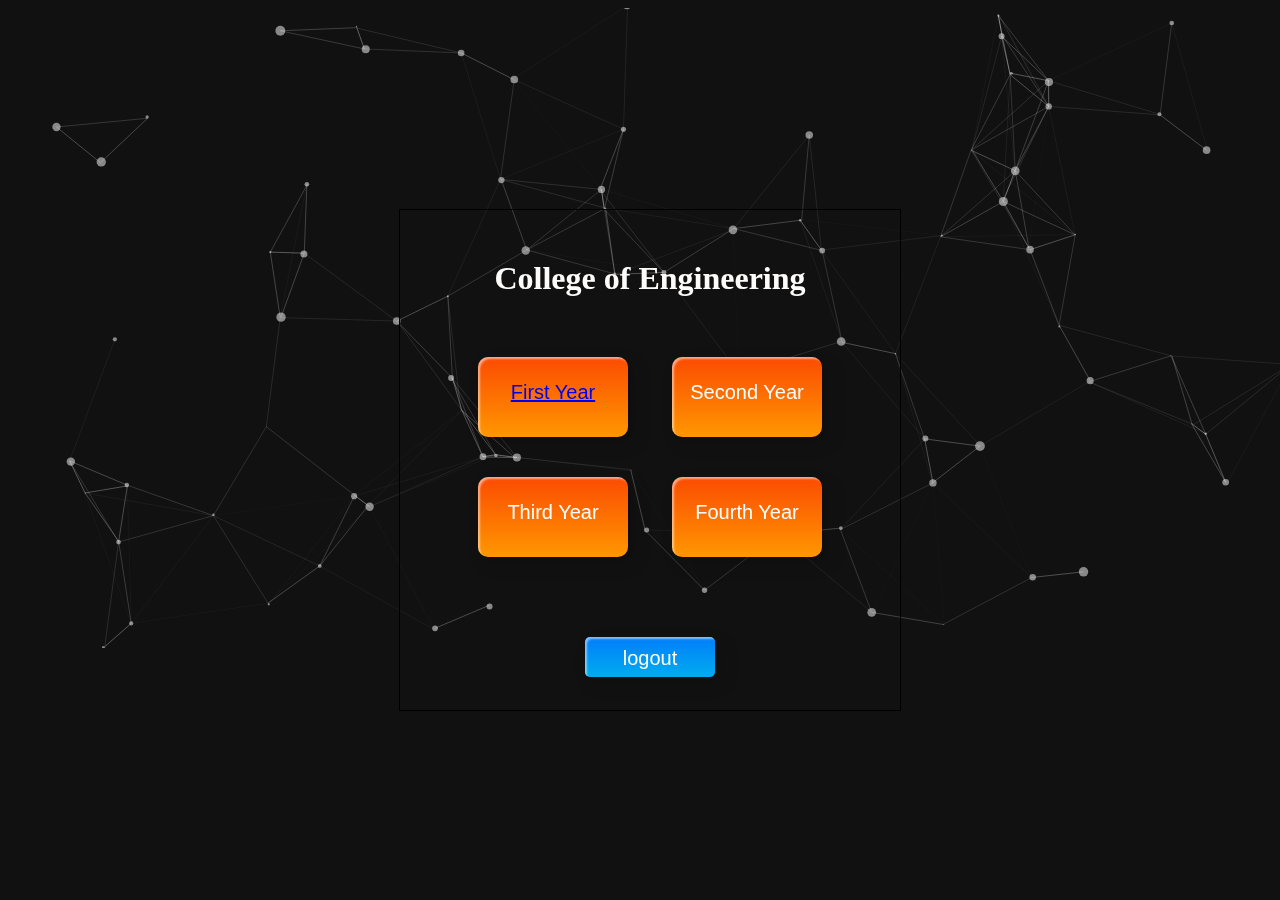
<file: students/year level.html>
<?Php
    if(isset($_POST["submit1"])){
        header('location:section.php');
    }
    if(isset($_POST["submit2"])){
        header('location:section2.php');
    }
    if(isset($_POST["submit3"])){
        header('location:section3.php');
    }
    if(isset($_POST["submit4"])){
        header('location:section4.php');
    }
    if(isset($_POST["logout"])){
        header('location:login.php');
    }
?>
<!DOCTYPE html>
<html lang="en">
<head>
    <meta charset="UTF-8">
    <meta name="viewport" content="width=device-width, initial-scale=1.0">
    <title>College of Engineering</title>
    <link rel="stylesheet" href="year level1.css">
</head>
<body>
    <div class="container">
        <div class="box">
            <form action="" method="post">
                <h1>College of Engineering</h1>
                <div class="frame">

                    <button class="custom-btn btn-7" name="submit1"><span><a href="section.html">First Year</a></span></button>
                    <button class="custom-btn btn-7" name="submit2"><span>Second Year</span></button>
                    <button class="custom-btn btn-7" name="submit3"><span>Third Year</span></button>
                    <button class="custom-btn btn-7" name="submit4"><span>Fourth Year</span></button>

                    </div>

                    <button class="custom-btn btn-12" name="logout"><span><a href="login.html">bye😊</a></span><span>logout</span></button>
            </form>
            
        </div>
        
    </div>
    <div id="particles-js"></div>
    <script src="js/particles.js"></script>
    <script src="js/app.js"></script>
    

</body>
</html>
</file>
<file: students/year level1.css>
body{ 
	width:100%;
	height:100%;
	background:#111;
}
.container {
	position: absolute;
	top: 50%;
	left: 50%;
	transform: translate(-50%, -50%);
	width: 500px;
	height: 500px;
	background-color: rgba(173, 216, 230, 0);
	margin: 10px;
	border: 1px solid black;
	display: inline-block;
}
h1 {
	margin-top: 50px;
	display: grid;
	justify-content: center;
	color: rgb(253, 252, 251);
	font-weight: bold;
	margin-bottom: 5px;
}

.frame {
	width: 90%;
	margin: 40px auto;
	text-align: center;
  }
button {
	margin: 20px;
}

.custom-btn {
	width: 150px;
	height: 80px;
	font-size: 20px;
	color: #fff;
	border-radius: 10px;
	padding: 10px 25px;
	font-family: 'Lato', sans-serif;
	font-weight: 500;
	background: transparent;
	cursor: pointer;
	transition: all 0.3s ease;
	position: relative;
	display: inline-block;
	 box-shadow:inset 2px 2px 2px 0px rgba(255,255,255,.5),
	 7px 7px 20px 0px rgba(0,0,0,.1),
	 4px 4px 5px 0px rgba(0,0,0,.1);
	outline: none;
}
  


.btn-7 {
	background: linear-gradient(0deg, rgba(255,151,0,1) 0%, rgba(251,75,2,1) 100%);
	  line-height: 70px;
	  padding: 0;
	  border: none;
	}
	.btn-7 span {
	  position: relative;
	  display: block;
	  width: 100%;
	  height: 100%;
	}
	.btn-7:before,
	.btn-7:after {
	  position: absolute;
	  content: "";
	  right: 0;
	  bottom: 0;
	  background: rgb(27, 2, 251);
	  box-shadow:
	   -7px -7px 20px 0px rgba(251,75,2,1),
	   -4px -4px 5px 0px rgba(251,75,2,1),
	   7px 7px 20px 0px rgba(0,0,0,.2),
	   4px 4px 5px 0px rgba(0,0,0,.3);
	  transition: all 0.3s ease;
	}
	.btn-7:before{
	   height: 0%;
	   width: 2px;
	}
	.btn-7:after {
	  width: 0%;
	  height: 2px;
	}
	.btn-7:hover{
	  color: rgba(251,75,2,1);
	  background: transparent;
	}
	.btn-7:hover:before {
	  height: 100%;
	}
	.btn-7:hover:after {
	  width: 100%;
	}
	.btn-7 span:before,
	.btn-7 span:after {
	  position: absolute;
	  content: "";
	  left: 0;
	  top: 0;
	  background: rgba(251,75,2,1);
	  box-shadow:
	   -7px -7px 20px 0px rgb(38, 0, 255),
	   -4px -4px 5px 0px rgb(4, 0, 255),
	   7px 7px 20px 0px rgba(0,0,0,.2),
	   4px 4px 5px 0px rgba(0,0,0,.3);
	  transition: all 0.3s ease;
	}
	.btn-7 span:before {
	  width: 2px;
	  height: 0%;
	}
	.btn-7 span:after {
	  height: 2px;
	  width: 0%;
	}
	.btn-7 span:hover:before {
	  height: 100%;
	}
	.btn-7 span:hover:after {
	  width: 100%;
	}
	
	.btn-12{
		position: relative;
		margin-left: 36%;
		right: 20px;
		bottom: 20px;
		border:none;
		box-shadow: none;
		width: 130px;
		height: 40px;
		line-height: 42px;
		-webkit-perspective: 230px;
		perspective: 230px;
	  }
	  .btn-12 span {
		background: rgb(0,172,238);
	  background: linear-gradient(0deg, rgba(0,172,238,1) 0%, rgba(2,126,251,1) 100%);
		display: block;
		position: absolute;
		width: 130px;
		height: 40px;
		box-shadow:inset 2px 2px 2px 0px rgba(255,255,255,.5),
		 7px 7px 20px 0px rgba(0,0,0,.1),
		 4px 4px 5px 0px rgba(0,0,0,.1);
		border-radius: 5px;
		margin:0;
		text-align: center;
		-webkit-box-sizing: border-box;
		-moz-box-sizing: border-box;
		box-sizing: border-box;
		-webkit-transition: all .3s;
		transition: all .3s;
	  }
	  .btn-12 span:nth-child(1) {
		box-shadow:
		 -7px -7px 20px 0px #fff9,
		 -4px -4px 5px 0px #fff9,
		 7px 7px 20px 0px #0002,
		 4px 4px 5px 0px #0001;
		-webkit-transform: rotateX(90deg);
		-moz-transform: rotateX(90deg);
		transform: rotateX(90deg);
		-webkit-transform-origin: 50% 50% -20px;
		-moz-transform-origin: 50% 50% -20px;
		transform-origin: 50% 50% -20px;
	  }
	  .btn-12 span:nth-child(2) {
		-webkit-transform: rotateX(0deg);
		-moz-transform: rotateX(0deg);
		transform: rotateX(0deg);
		-webkit-transform-origin: 50% 50% -20px;
		-moz-transform-origin: 50% 50% -20px;
		transform-origin: 50% 50% -20px;
	  }
	  .btn-12:hover span:nth-child(1) {
		box-shadow:inset 2px 2px 2px 0px rgba(255,255,255,.5),
		 7px 7px 20px 0px rgba(0,0,0,.1),
		 4px 4px 5px 0px rgba(0,0,0,.1);
		-webkit-transform: rotateX(0deg);
		-moz-transform: rotateX(0deg);
		transform: rotateX(0deg);
	  }
	  .btn-12:hover span:nth-child(2) {
		box-shadow:inset 2px 2px 2px 0px rgba(255,255,255,.5),
		 7px 7px 20px 0px rgba(0,0,0,.1),
		 4px 4px 5px 0px rgba(0,0,0,.1);
	   color: transparent;
		-webkit-transform: rotateX(-90deg);
		-moz-transform: rotateX(-90deg);
		transform: rotateX(-90deg);
	  }
</file>
